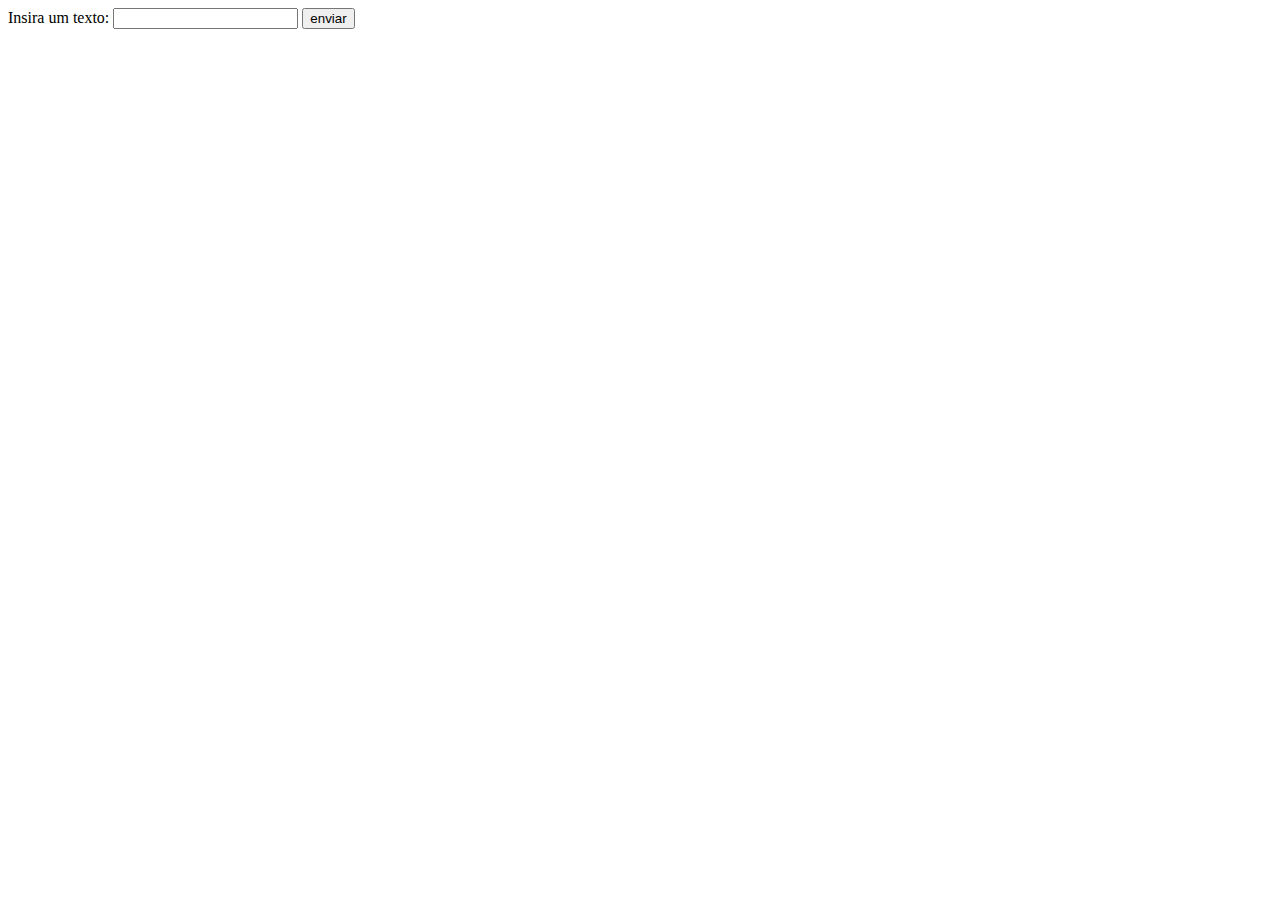
<file: src/main/webapp/index.html>
<!DOCTYPE html>
<html>
<head>
<meta charset="UTF-8">
<title>hello</title>
</head>
<body>

	<form action="hello.action">
		Insira um texto: <input type="text" name="name">
		<input type="submit" value="enviar">
	</form>

</body>
</html>
</file>
